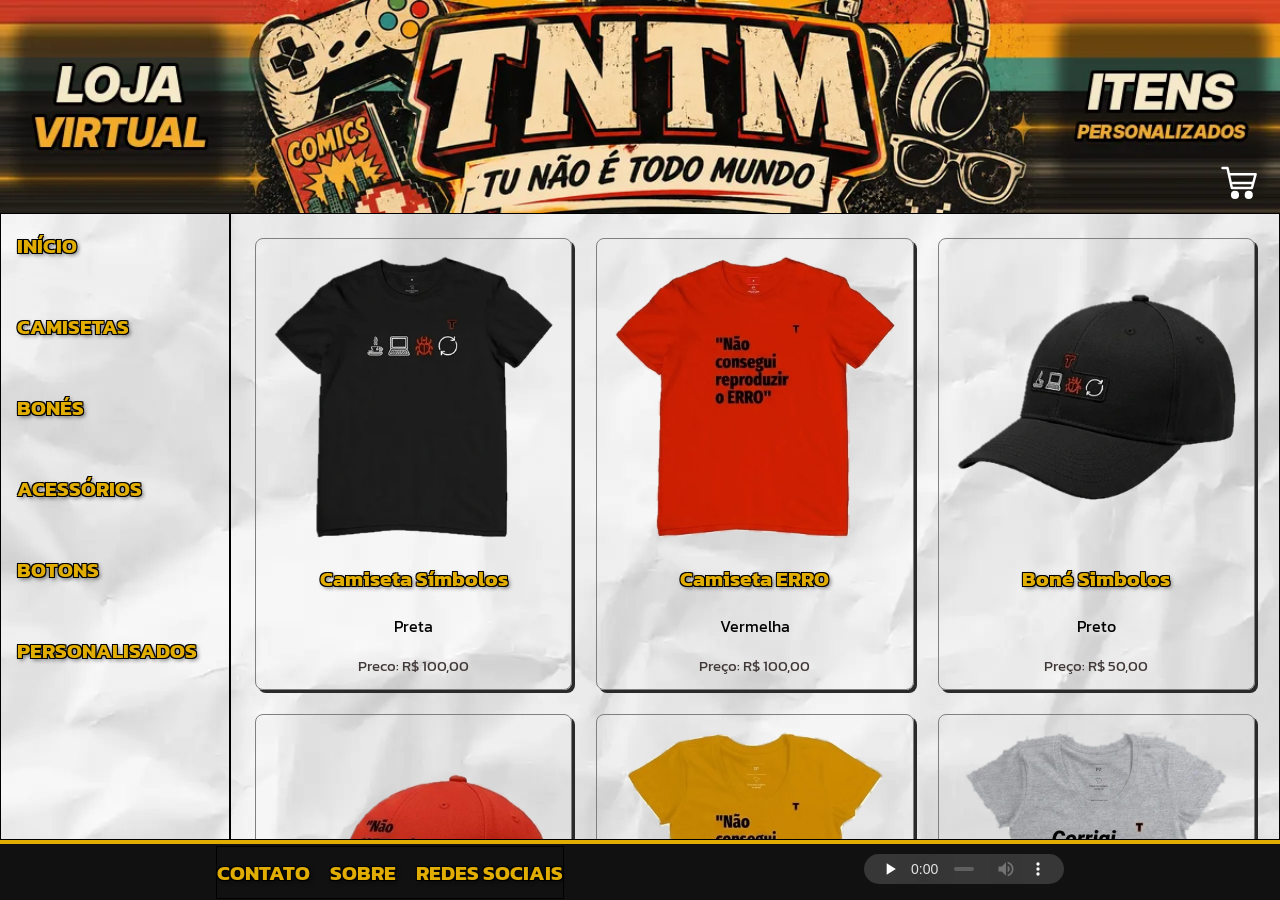
<file: index.html>
<!doctype html>
<html lang="pt-br">
    <head>
        <meta charset="utf-8">
        <title>TNTM loja virtual</title>
        <link rel="stylesheet" href="layout.css">
        <meta name="viewport" content="width=device-width, initial-scale=1.0">
        <link rel="preconnect" href="https://fonts.googleapis.com">
        <link rel="preconnect" href="https://fonts.gstatic.com" crossorigin>
        <link href="https://fonts.googleapis.com/css2?family=Kanit:ital,wght@0,400;0,900;1,900&display=swap" rel="stylesheet">
    </head>
    <body>
<header>
    <h1>
        <img src="imagens/banner_tntm_1.webp" alt="TNTM - Tu não é todo mundo" width="1200" height="200">
    </h1>
    <a class="iconecar" href="carrinho.html" > <img src="imagens/carrinho.svg" height="40" width="40" alt="carrinho de compras"></a>
    <img class="qrcode" src="imagens/qrcode.svg" alt="QR code com o link da loja" width="120" height="120">
</header>

        <!-- menu lateral -->
        <nav class="menu">
        <ul>
            <li><a href="index.html">Início</a></li>
            <li><a href="#">Camisetas</a></li>
            <li><a href="#">Bonés</a></li>
            <li><a href="#">acessórios</a></li>
            <li><a href="#">botons</a></li>
            <li><a href="#">personalisados</a></li>
        </ul>
        </nav>

        <!-- display produtos no centro -->
        <main><div class="produtos">
               <div class="produto">
                    <a href="#">
                    <img src="imagens/camiseta-preta.webp" alt="camiseta preta">
                    </a>
                        <h3>Camiseta Símbolos</h3>
                        <p class="cor">Preta</p>
                        <h4>Preco: R$ 100,00</h4>
  
                 </div>
                <div class="produto">    
                    <a href="produto1.html">
                       <img src="imagens/camiseta-vermelha.webp" alt="Camiseta vermelha">
                    </a>
                        <h3>Camiseta ERRO</h3>
                        <p class="cor">Vermelha</p>
                        <h4>Preço: R$ 100,00</h4>
                </div>
                <div class="produto">
                    <a href="#">
                    <img src="imagens/bone-preto.webp" alt="Boné preto">
                    </a>
                    <h3>Boné Simbolos</h3>
                    <p class="cor">Preto</p>
                    <h4>Preço: R$ 50,00</h4>    
                </div>
                        
                <div class="produto">
                    <a href="produto2.html">
                    <img src="imagens/bone-vermelho.webp" alt="Boné vermelho">
                    </a>
                    <h3>Boné ERRO</h3>
                    <p class="cor">Vermelho</p>
                    <h4>Preço: R$ 50,00</h4>    
                </div>
                
                <div class="produto">
                    <a href="#">
                        <img src="imagens/camiseta-amarela.webp" alt="Camiseta Amarela">
                    </a>
                    <h3>Camiseta ERRO</h3>
                    <p class="cor">Amarela</p>
                    <h4>Preço: R$ 100,00</h4>
                </div>
                <div class="produto">
                    <img src="imagens/camiseta-cinza.webp" alt="Camiseta cinza">
                        <h3>Camiseta Deploy</h3>
                        <p class="cor">Cinza</p>
                        <h4>Preço: R$ 100,00</h4>
                </div>
        </div>
     </main>
        <footer>
          <nav class="linksRodape">
            <a href="#">Contato</a>
            <a href="#">Sobre</a>
            <a href="#">Redes sociais</a>
        </nav>
    <figure class="audio">
        <audio controls loop preload="none" src="river_ride.mp3"></audio>
    </figure>
</footer>
    </body>
</html>
</file>
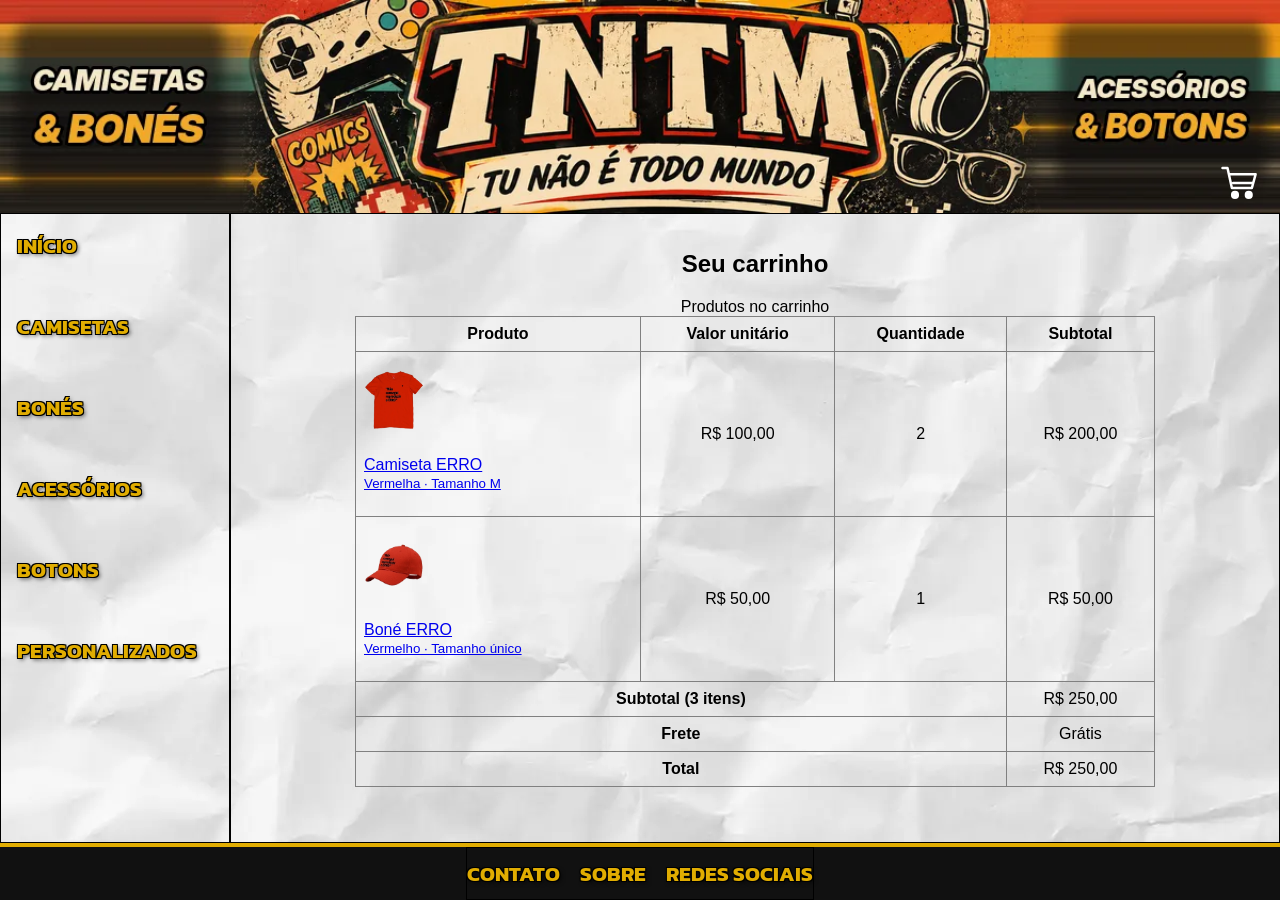
<file: carrinho.html>
<!doctype html>
<html lang="pt-br">
    <head>
        <meta charset="utf-8">
        <meta name="viewport" content="width=device-width, initial-scale=1.0">
        <title>Carrinho | TNTM</title>
        <link rel="stylesheet" href="layout.css">
        <link rel="stylesheet" href="carrinho.css">
        <link rel="preconnect" href="https://fonts.googleapis.com">
        <link rel="preconnect" href="https://fonts.gstatic.com" crossorigin>
        <link href="https://fonts.googleapis.com/css2?family=Kanit:ital,wght@0,400;0,900;1,900&display=swap" rel="stylesheet">
    </head>
    <body>
        <header>
            <h1>
                <a href="index.html">
                    <img src="imagens/banner_tntm_2.webp" alt="TNTM - Tu não é todo mundo" width="1200" height="200">
                </a>
            </h1>
            <a class="iconecar" href="carrinho.html"><img src="imagens/carrinho.svg" height="40" width="40" alt="Carrinho de compras"></a>
        </header>

        <!-- menu lateral -->
        <nav class="menu">
            <ul>
                <li><a href="index.html">Início</a></li>
                <li><a href="#">Camisetas</a></li>
                <li><a href="#">Bonés</a></li>
                <li><a href="#">Acessórios</a></li>
                <li><a href="#">Botons</a></li>
                <li><a href="#">Personalizados</a></li>
            </ul>
        </nav>

        <!-- carrinho de compras -->
        <main>
            <section class="carrinho">
                <h2>Seu carrinho</h2>

                <!-- a div permite rolar a tabela para o lado no celular -->
                <div class="tabelaCarrinho">
                    <table class="tabelaCarrinho">
                        <caption>Produtos no carrinho</caption>
                        <thead>
                            <tr>
                                <th scope="col">Produto</th>
                                <th scope="col">Valor unitário</th>
                                <th scope="col">Quantidade</th>
                                <th scope="col">Subtotal</th>
                            </tr>
                        </thead>
                        <tbody>
                            <tr>
                                <td>
                                    <a class="itemCarrinho" href="produto1.html">
                                        <img src="imagens/camiseta-vermelha.webp" alt="" width="80" height="80">
                                        <p>Camiseta ERRO<br><small>Vermelha · Tamanho M</small></p>
                                    </a>
                                </td>
                                <td>R$ 100,00</td>
                                <td>2</td>
                                <td>R$ 200,00</td>
                            </tr>
                            <tr>
                                <td>
                                    <a class="itemCarrinho" href="produto2.html">
                                        <img src="imagens/bone-vermelho.webp" alt="" width="60" height="80">
                                        <p>Boné ERRO<br><small>Vermelho · Tamanho único</small></p>
                                    </a>
                                </td>
                                <td>R$ 50,00</td>
                                <td>1</td>
                                <td>R$ 50,00</td>
                            </tr>
                        </tbody>
                        <tfoot>
                            <tr>
                                <th scope="row" colspan="3">Subtotal (3 itens)</th>
                                <td>R$ 250,00</td>
                            </tr>
                            <tr>
                                <th scope="row" colspan="3">Frete</th>
                                <td>Grátis</td>
                            </tr>
                            <tr class="linhaTotal">
                                <th scope="row" colspan="3">Total</th>
                                <td>R$ 250,00</td>
                            </tr>
                        </tfoot>
                    </table>
                </div>

                <div class="acoesCarrinho">
                    <a class="voltar" href="index.html">← Continuar comprando</a><br><br><br>
                    <a class="botaoComprar" href="#">Finalizar compra</a>
                </div>
            </section>
        </main>

        <footer>
            <nav class="linksRodape">
                <a href="#">Contato</a>
                <a href="#">Sobre</a>
                <a href="#">Redes sociais</a>
            </nav>
        </footer>
    </body>
</html>
</file>
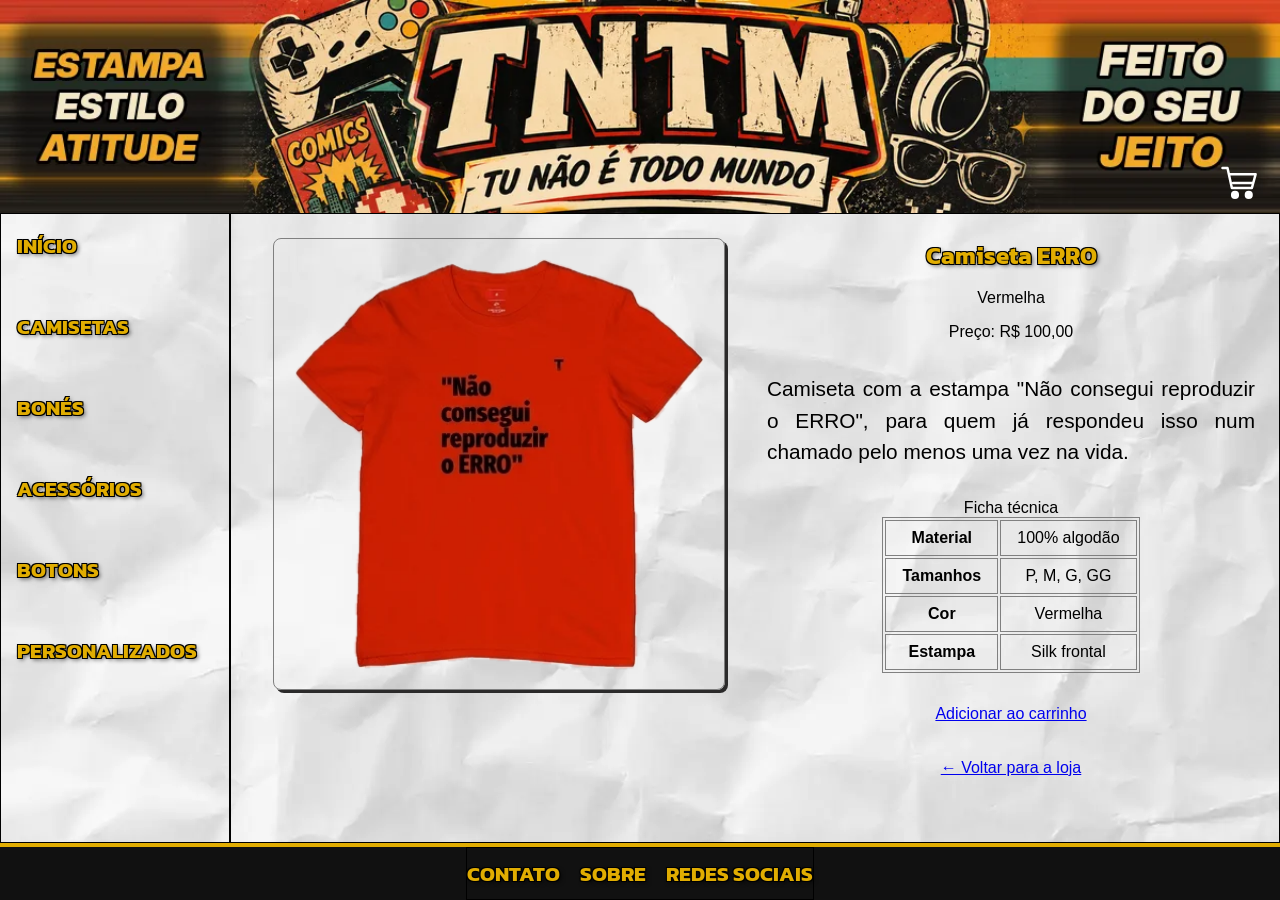
<file: produto1.html>
<!doctype html>
<html lang="pt-br">
    <head>
        <meta charset="utf-8">
        <meta name="viewport" content="width=device-width, initial-scale=1.0">
        <title>Camiseta ERRO - Vermelha | TNTM</title>
        <link rel="stylesheet" href="layout.css">
        <link rel="stylesheet" href="desc-produto.css">
        <link rel="preconnect" href="https://fonts.googleapis.com">
        <link rel="preconnect" href="https://fonts.gstatic.com" crossorigin>
        <link href="https://fonts.googleapis.com/css2?family=Kanit:ital,wght@0,400;0,900;1,900&display=swap" rel="stylesheet">
    </head>
    <body>
        <header>
            <h1>
                    <img src="imagens/banner_tntm_3.webp" alt="TNTM - Tu não é todo mundo" width="1200" height="200">
            </h1>
            <a class="iconecar" href="carrinho.html"><img src="imagens/carrinho.svg" height="40" width="40" alt="Carrinho de compras"></a>
        </header>

        <!-- menu lateral -->
        <nav class="menu">
            <ul>
                <li><a href="index.html">Início</a></li>
                <li><a href="#">Camisetas</a></li>
                <li><a href="#">Bonés</a></li>
                <li><a href="#">Acessórios</a></li>
                <li><a href="#">Botons</a></li>
                <li><a href="#">Personalizados</a></li>
            </ul>
        </nav>

        <!-- detalhes do produto -->
        <main><div class="detalhes">
                <div class="fotos">
                    <img src="imagens/camiseta-vermelha.webp" alt="Camiseta ERRO vermelha, frente">
                    <img src="imagens/camiseta-vermelha-modelo.webp" alt="Camiseta ERRO vermelha, outro ângulo">
                </div>

                <div class="infoProduto">
                    <h2>Camiseta ERRO</h2>
                    <p class="cor">Vermelha</p>
                    <p class="precoDetalhe">Preço: R$ 100,00</p>

                    <p class="descricao">
                        Camiseta com a estampa "Não consegui reproduzir o ERRO",
                        para quem já respondeu isso num chamado pelo menos uma vez na vida.
                    </p>

                    <table class="ficha">
                        <caption>Ficha técnica</caption>
                        <tr>
                            <th scope="row">Material</th>
                            <td>100% algodão</td>
                        </tr>
                        <tr>
                            <th scope="row">Tamanhos</th>
                            <td>P, M, G, GG</td>
                        </tr>
                        <tr>
                            <th scope="row">Cor</th>
                            <td>Vermelha</td>
                        </tr>
                        <tr>
                            <th scope="row">Estampa</th>
                            <td>Silk frontal</td>
                        </tr>
                    </table>

                    <a class="botaoComprar" href="carrinho.html">Adicionar ao carrinho</a> <br><br><br>
                    <a class="voltar" href="index.html">← Voltar para a loja</a>
                </div>
            </div>
        </main>

        <footer>
            <nav class="linksRodape">
                <a href="#">Contato</a>
                <a href="#">Sobre</a>
                <a href="#">Redes sociais</a>
            </nav>
        </footer>
    </body>
</html>
</file>
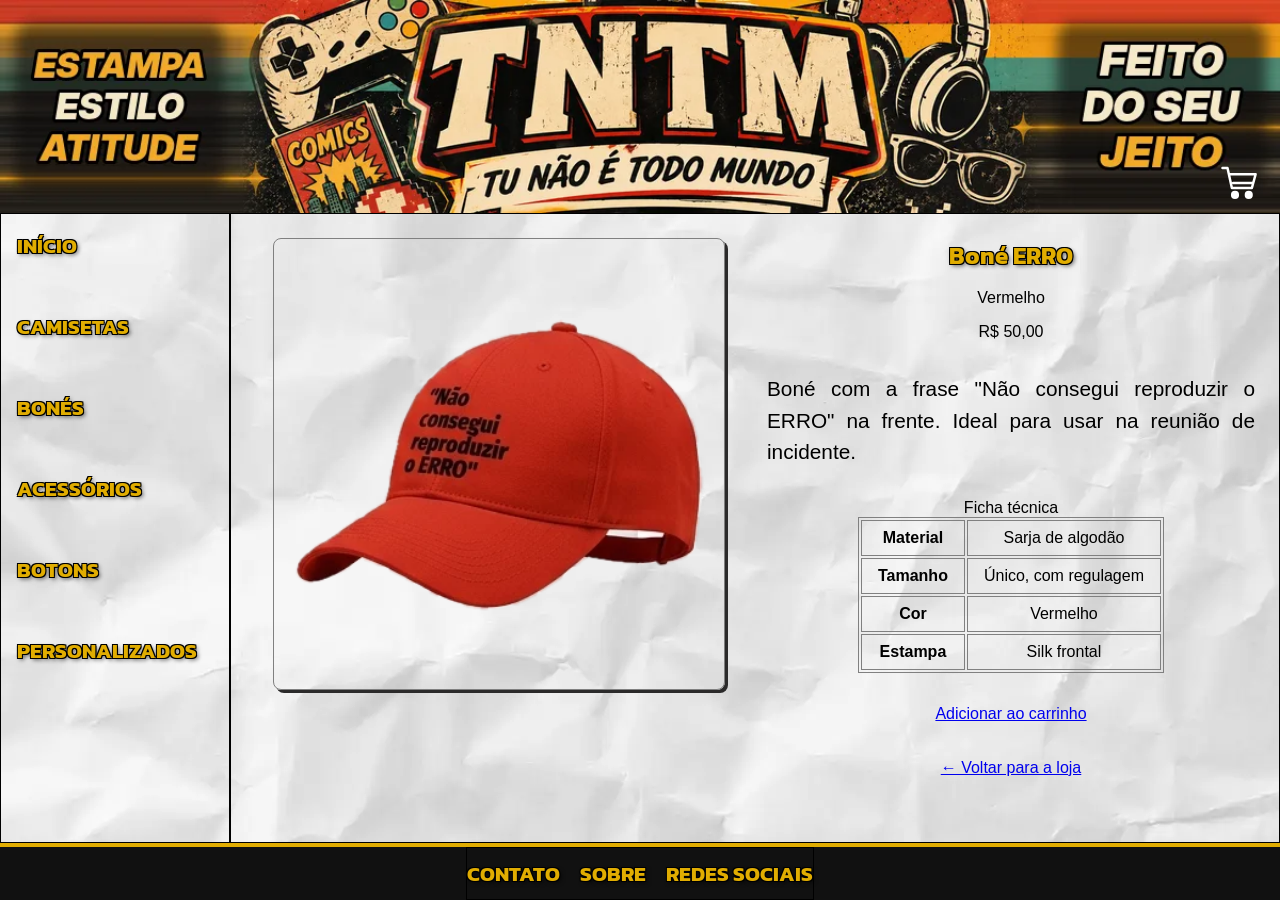
<file: produto2.html>
<!doctype html>
<html lang="pt-br">
    <head>
        <meta charset="utf-8">
        <title>Boné ERRO - Vermelho | TNTM</title>
        <link rel="stylesheet" href="layout.css">
        <link rel="stylesheet" href="desc-produto.css">
        <meta name="viewport" content="width=device-width, initial-scale=1.0">
        <link rel="preconnect" href="https://fonts.googleapis.com">
        <link rel="preconnect" href="https://fonts.gstatic.com" crossorigin>
        <link href="https://fonts.googleapis.com/css2?family=Kanit:ital,wght@0,400;0,900;1,900&display=swap" rel="stylesheet">
    </head>
    <body>
        <header>
            <h1>
                <a href="index.html">
                    <img src="imagens/banner_tntm_3.webp" alt="TNTM - Tu não é todo mundo" width="1200" height="200">
                </a>
            </h1>
            <a class="iconecar" href="carrinho.html"><img src="imagens/carrinho.svg" height="40" width="40" alt="Carrinho de compras"></a>
        </header>

        <!-- menu lateral -->
        <nav class="menu">
            <ul>
                <li><a href="index.html">Início</a></li>
                <li><a href="#">Camisetas</a></li>
                <li><a href="#">Bonés</a></li>
                <li><a href="#">Acessórios</a></li>
                <li><a href="#">Botons</a></li>
                <li><a href="#">Personalizados</a></li>
            </ul>
        </nav>

        <!-- detalhe do produto -->
        <main>
            <section class="detalhes">
                <div class="fotos">
                    <img src="imagens/bone-vermelho.webp" alt="Boné ERRO vermelho, frente">
                    <img src="imagens/bone-vermelho.webp" alt="Boné ERRO vermelho, outro ângulo" style="transform: scaleX(-1);">
                </div>

                <div class="infoProduto">
                    <h2>Boné ERRO</h2>
                    <p class="cor">Vermelho</p>
                    <p class="precoDetalhe">R$ 50,00</p>

                    <p class="descricao">
                        Boné com a frase "Não consegui reproduzir o ERRO" na frente.
                        Ideal para usar na reunião de incidente.
                    </p>

                    <table class="ficha">
                        <caption>Ficha técnica</caption>
                        <tr>
                            <th scope="row">Material</th>
                            <td>Sarja de algodão</td>
                        </tr>
                        <tr>
                            <th scope="row">Tamanho</th>
                            <td>Único, com regulagem</td>
                        </tr>
                        <tr>
                            <th scope="row">Cor</th>
                            <td>Vermelho</td>
                        </tr>
                        <tr>
                            <th scope="row">Estampa</th>
                            <td>Silk frontal</td>
                        </tr>
                    </table>

                    <a class="botaoComprar" href="carrinho.html">Adicionar ao carrinho</a><br><br><br>
                    <a class="voltar" href="index.html">← Voltar para a loja</a>
                </div>
            </section>
        </main>

        <footer>
            <nav class="linksRodape">
                <a href="#">Contato</a>
                <a href="#">Sobre</a>
                <a href="#">Redes sociais</a>
            </nav>
        </footer>
    </body>
</html>
</file>
<file: layout.css>
/* ========== BASE ========== */

body {
    margin: 0;
    height: 100vh;  /* altura da tela */
    display: grid;
    grid-template-columns: 230px 1fr;
    grid-template-rows: auto 1fr auto;
    grid-template-areas:
        "header header"
        "nav    main"
        "footer footer";
    font-family: 'Kanit', sans-serif;
    font-weight: 400;
    font-style: normal;
    background-image: url("imagens/papel_amassado_fundo.webp");
}


/* ========== ÁREAS DO GRID ========== */

header             { grid-area: header; }
menu               { grid-area: nav; }
main               { grid-area: main; }
footer             { grid-area: footer; }


/* ========== HEADER ========== */
header {
    margin: 0;
    flex-direction: column;
    position: relative; 
    background-image: linear-gradient(to bottom, #a53622, #000000ad);
    border-top: none;
    border-bottom: none;
}

header h1 {
    margin: 0;
}
h1 img {
    display: block;   /* tira a faixa fininha embaixo da imagem */
    width: 100%;      /* acompanha a largura do header */
    height: auto;     /* a altura por proporção */
}

.iconecar {
    position: absolute; /* sai do fluxo normal */ 
    bottom: 10px;       
    right: 20px;
    transition: transform .2s; /* transição suave da transformação */
}

.iconecar img {
    display: block;
}

.iconecar:hover,
.iconecar:focus-visible {
    transform: scale(1.1);
}

/* ========== QR CODE COM LINK ========== */
.qrcode {
    position: absolute;
    left: 20%; 
    bottom: 10px;
    width: 120px;
    height: auto;
    opacity: 0;       
}

header:hover .qrcode {
    animation: rolar 0.8s ease-out forwards;
}

@keyframes rolar {
    from {
        opacity: 0;
        transform: translateX(-200px) rotate(-360deg);
    }
    to {
        opacity: 1;
        transform: translateX(0) rotate(0);
    }
}

/* ========== MENU E DESTAQUES ========== */
nav , main {
    border: 1px solid black;

}
main {
    overflow: auto
    
}

/* ========== MENU  ========== */

nav {
    
    padding: 16px; 

}
nav > ul {
    list-style: none; 
    margin: 0;
    padding: 0;
    display: flex; 
    flex-direction: column;
    gap: 50px; 
}

nav a {
    text-decoration: none; 
    color: #E1AD01;
    text-transform: uppercase;
    font-weight: bold;
    font-size: 1.3em; 
}

nav a,
nav a:visited {
    color: #E1AD01;
    text-decoration: none;
    text-shadow:
    -1px -1px 0 #000,   /* cima e esquerda */
     1px -1px 0 #000,   /* cima e direita */
    -1px  1px 0 #000,   /* baixo e esquerda */
     1px  1px 0 #000,   /* baixo e direita */
     2px  2px 4px rgba(0, 0, 0, 0.6);   
}

/* ========== DESTAQUES ========== */

.produtos {
    display: grid;
    grid-template-columns: repeat(3, 1fr);
    gap: 24px; 
    padding: 24px; 
    max-width: 1200px; 
    margin: 0 auto; /* centraliza o grid na página */
}

.produto {
    display: flex; 
    flex-direction: column; 
    align-items: center;
    text-align: center;
    border: 1px solid gray;
    border-radius: 8px;
    padding: 12px;
    box-shadow: 3px 3px 0 #2b2a2a;
    transition: transform 0.2s, box-shadow 0.2s;
}

.produto img {
    width: 100%; /* ocupa toda a largura do container */
    aspect-ratio: 1 / 1; /* todas as imagens ficam quadradas */
    object-fit: contain; /* encaixa a imagem sem cortar nem distorcer */
    display: block;
}

.produto h3 {
    font-size: 1rem;
    margin: 20px 0 4px;
    min-height: 1.4em;
    color: #E1AD01;
    text-decoration: none;
    font-size: 1.3em;
    text-shadow:
    -1px -1px 0 #000,   /* cima e esquerda */
     1px -1px 0 #000,   /* cima e direita */
    -1px  1px 0 #000,   /* baixo e esquerda */
     1px  1px 0 #000,   /* baixo e direita */
     2px  2px 4px rgba(0, 0, 0, 0.6);   
}

    .produto h4 {
    font-size: 0.95rem; 
    font-weight: 400;
    color: #413838; 
    margin: 0;
}

/* ========== RODAPÉ ========== */


footer {
    background: #111;
    display: flex;            /* links e áudio lado a lado */
    align-items: center;      /* alinha os dois no meio, na vertical */
    justify-content: center;  /* centraliza o conjunto no rodapé */
    column-gap: 300px;         /* espaço entre os links e o áudio */
    flex-wrap: wrap;          /* se não couber, o áudio desce para baixo */
    text-align: center;
    border-top: 4px solid #E1AD01; /* faixa mostarda em cima */
}

.linksRodape {
    display: flex;
    justify-content: center;
    gap: 20px;
    padding: 10px 0; /* espaçamento vertical */
}

.audio {
    color-scheme: dark;
    border-radius: 20px;
    margin: 10px 0;
}

.audio audio {
    width: 200px;
    height: 30px;
}

/* ========== RESPONSIVIDADE (MOBILE) ========== */

@media (max-width: 768px) {

    /* layout em uma coluna só */
    body {
        height: auto;
        grid-template-columns: 1fr;
        grid-template-rows: auto auto 1fr auto;
        grid-template-areas:
            "header"
            "nav"
            "main"
            "footer";
    }

    /* ícone do carrinho menor */
    .iconecar {
        bottom: 6px;
        right: 10px;
    }

    .iconecar img {
        width: 32px; 
        height: auto; /
    }

    /* menu vira uma faixa horizontal que quebra linha */
    .menu {
        padding: 12px;
    }

    @media (hover: none) {
    .qrcode {
        display: none;
    }
}

    .menu > ul {
        flex-direction: row;
        flex-wrap: wrap;
        justify-content: center;
        gap: 12px 20px;
    }

    .menu a {
        font-size: 1em;
    }

    /* produtos: 2 por linha */
    main {
        overflow: visible;
    }

    .produtos {
        grid-template-columns: repeat(2, 1fr);
        gap: 12px;
        padding: 12px;
    }

    .produto {
        padding: 8px;
    }

    .produto h3 {
        font-size: 1em;
        margin: 10px 0 4px;
    }

    /* rodapé: links um embaixo do outro */
    .linksRodape {
        flex-direction: column;
        align-items: center;
        gap: 12px;
    }

    .linksRodape a + a::before {
        content: none;
    }
}
</file>
<file: carrinho.css>
.carrinho {
    max-width: 800px;
    margin: 0 auto;
    padding: 16px;
    font-family: sans-serif;
    text-align: center;
}
 
.tabelaCarrinho {
    overflow-x: auto;   /* no celular a tabela rola para o lado */
}
 
.tabelaCarrinho {
    width: 100%;
    border-collapse: collapse;
    margin-bottom: 32px;
}
 
.tabelaCarrinho th,
.tabelaCarrinho td {
    border: 1px solid gray;
    padding: 8px;
}
 
.itemCarrinho img {
    width: 60px;
    height: 80px;
    object-fit: contain;
    display: flex;  
}
.tabelaCarrinho td:first-child { /* primeira coluna */
    text-align: left; /* alinha à esquerda o texto  */
}
</file>
<file: desc-produto.css>
.detalhes {
    display: grid;
    grid-template-columns: repeat(auto-fit, minmax(220px, 1fr));
    gap: 24px;
    padding: 24px;
    max-width: 1200px;
    margin: 0 auto; /* centraliza o grid na página */
    text-align: center;
    font-family: sans-serif;
     
}

.fotos {
    position: relative;    
    aspect-ratio: 1 / 1;    
    max-width: 450px;
    width: 100%; 
    margin: 0 auto;
    border: 1px solid gray;
    border-radius: 8px;
    box-shadow: 3px 3px 0 #2b2a2a;

}

.fotos img {
    position: absolute;
    top: 12px;
    right: 12px;
    bottom: 12px;
    left: 12px;         
    width: calc(100% - 24px);
    height: calc(100% - 24px);
    object-fit: contain;
    transition: opacity 0.4s;

}

.fotos img + img {
    opacity: 0;
}

.fotos:hover img + img {
    opacity: 1;
}

.fotos:hover img:first-child {
    opacity: 0;
}

.descricao {
    font-size: 1.3em;
    text-align: justify;   /* justifica o texto */
    line-height: 1.5;      /* espaço entre as linhas */
    margin: 32px 0;        /* afasta de cima e de baixo */
}

.infoProduto .ficha {
    margin-left: auto;
    margin-right: auto;
    border: 1px solid gray;
    margin-bottom: 32px;
}

.ficha th,
.ficha td {
    border: 1px solid gray;      /* linhas entre as células */
    padding: 8px 16px; /* espaçamento interno das células */
}

.infoProduto h2 {
    margin: 0;
    font-size: 1.2rem; 
    text-align: center;
    color: #E1AD01;
    text-decoration: none;
    font-size: 1.5em;
    font-family: 'Kanit', sans-serif;
    text-shadow:
    -1px -1px 0 #000,   /* cima e esquerda */
     1px -1px 0 #000,   /* cima e direita */
    -1px  1px 0 #000,   /* baixo e esquerda */
     1px  1px 0 #000,   /* baixo e direita */
     2px  2px 4px rgba(0, 0, 0, 0.6);   
}

@media (max-width: 768px) {
    .detalhes {
        grid-template-columns: 1fr;
        gap: 20px;
        padding: 16px;
    }
}
</file>
